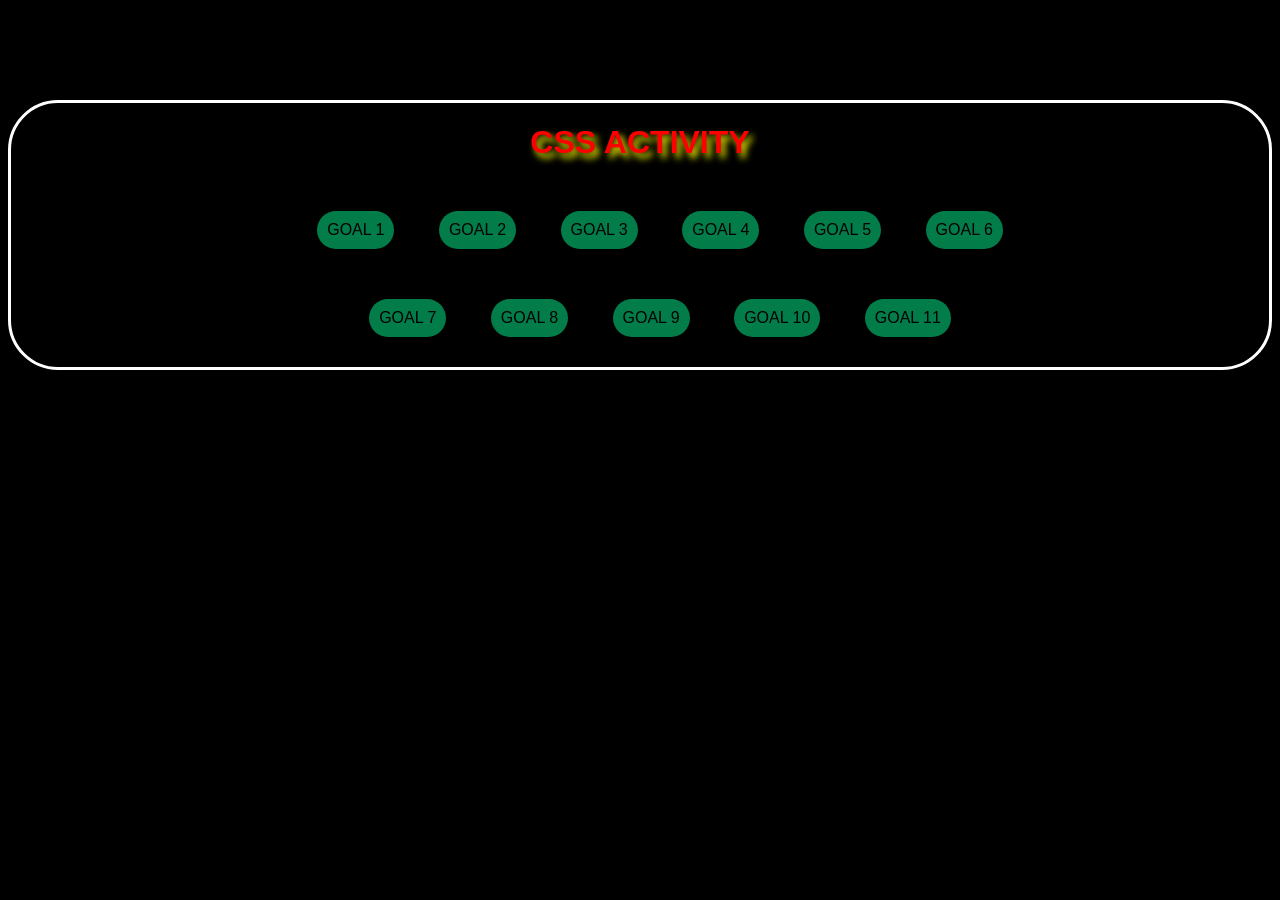
<file: index.html>
<!DOCTYPE html>
<html lang="en">
<head>
    <meta charset="UTF-8">
    <meta name="viewport" content="width=device-width, initial-scale=1.0">
    <title>ACTIVITY CSS</title>
    <style>
        body {
            background-color: black;
            font-family: Arial, sans-serif;
        }
        h1 {
            color: red;
            text-align: center;
            text-shadow: 4px 5px 7px yellow;
        }
        h5 {
            text-align: center;
            color: yellow;
            text-shadow: 3px 4px 6px red;
        }
        a {
            text-decoration: none;
            color: black;
            padding: 10px;
            display: inline-block;
        }
        .main-container, .html-activity {
           text-align: center;
           margin-top: 100px;
           border: 3px solid white;
           padding-bottom: 30px;
           border-radius: 50px;
           transition: all 2s ease-in-out;
        }
        .main-container:hover{
            box-shadow: 0 0 40px white;
        }
        .html-activity:hover{
            box-shadow: 0 0 40px white;
        }
        .container1 {
            margin-top: 50px;
            margin-bottom: 50px;
        }
        .main-container .container1 .button-container, 
        .html-activity .container1 .button-container {
            display: inline-block;
            margin-left: 40px;
        }
        .button {
            background-color: rgba(3, 129, 77, 0.973);
            border-radius: 20px;
            transition: all 1s ease-in-out;
        }
        .button:hover {
            background-color: white;
            border: 2px solid red;
            box-shadow: 0 0 20px red;
            color: red;
        }

        .main-container .container2 .button-container,
        .html-activity .container2 .button-container {
            display: inline-block;
            margin-left: 40px;
        }

        @media screen and (max-width: 600px){
            body {
                background-color: grey;
            }
            h1 {
                margin-bottom: 3px;
                text-align: center;
                color: aliceblue;
                text-shadow: 4px 5px 7px rgb(255, 0, 0);
            }
            h5 {
                text-align: center;
                font-size: larger;
                margin-top: 3px;
                color: rgb(0, 202, 17);
                text-shadow: 2px 4px 6px rgb(255, 102, 0);
            }
            .main-container, .html-activity {
                text-align: center;
                margin-top: 40px;
                margin-left: 0;
                border: 3px solid rgb(255, 0, 0);
            }
            .main-container:hover{
                box-shadow: 0 0 40px rgb(255, 0, 0);
            }
            .html-activity:hover{
                box-shadow: 0 0 40px rgb(255, 0, 0);
            }
            .main-container .container1 .button-container,
            .html-activity .container1 .button-container,
            .main-container .container2 .button-container,
            .html-activity .container2 .button-container {
                display: block; 
                margin: 15px auto;
            }
            .container1 {
                margin-top: 20px;
                margin-bottom: 10px;
            }
            .button {
                width: 70%;
            }
        }
    </style>
</head>
<body>
    
    <div class="main-container">
        <h1>CSS ACTIVITY</h1>
        <div class="container1">
            <div class="button-container">
                <a href="Goal1/index.html" class="button">GOAL 1</a>
            </div>
            <div class="button-container">
                <a href="Goal2/index.html" class="button">GOAL 2</a>
            </div>
            <div class="button-container" >
                <a href="Goal3/index.html" class="button">GOAL 3</a>
            </div>
            <div class="button-container">
                <a href="Goal4/index.html" class="button">GOAL 4</a>
            </div>
            <div class="button-container">
                <a href="Goal5/index.html" class="button">GOAL 5</a>
            </div>
            <div class="button-container">
                <a href="Goal6/index.html"class="button">GOAL 6</a>
            </div>
        </div>

        <div class="container2">
            <div class="button-container">
                <a href="Goal7/index.html" class="button">GOAL 7</a>
            </div>
            <div class="button-container">
                <a href="Goal8/index.html" class="button">GOAL 8</a>
            </div>
            <div class="button-container">
                <a href="Goal9/index.html" class="button">GOAL 9</a>
            </div>
            <div class="button-container">
                <a href="Goal10/index.html" class="button">GOAL 10</a>
            </div>
            <div class="button-container">
                <a href="Goal11/index.html" class="button">GOAL 11</a>
            </div>
        </div>
    </div>
</body>
</html>
</file>
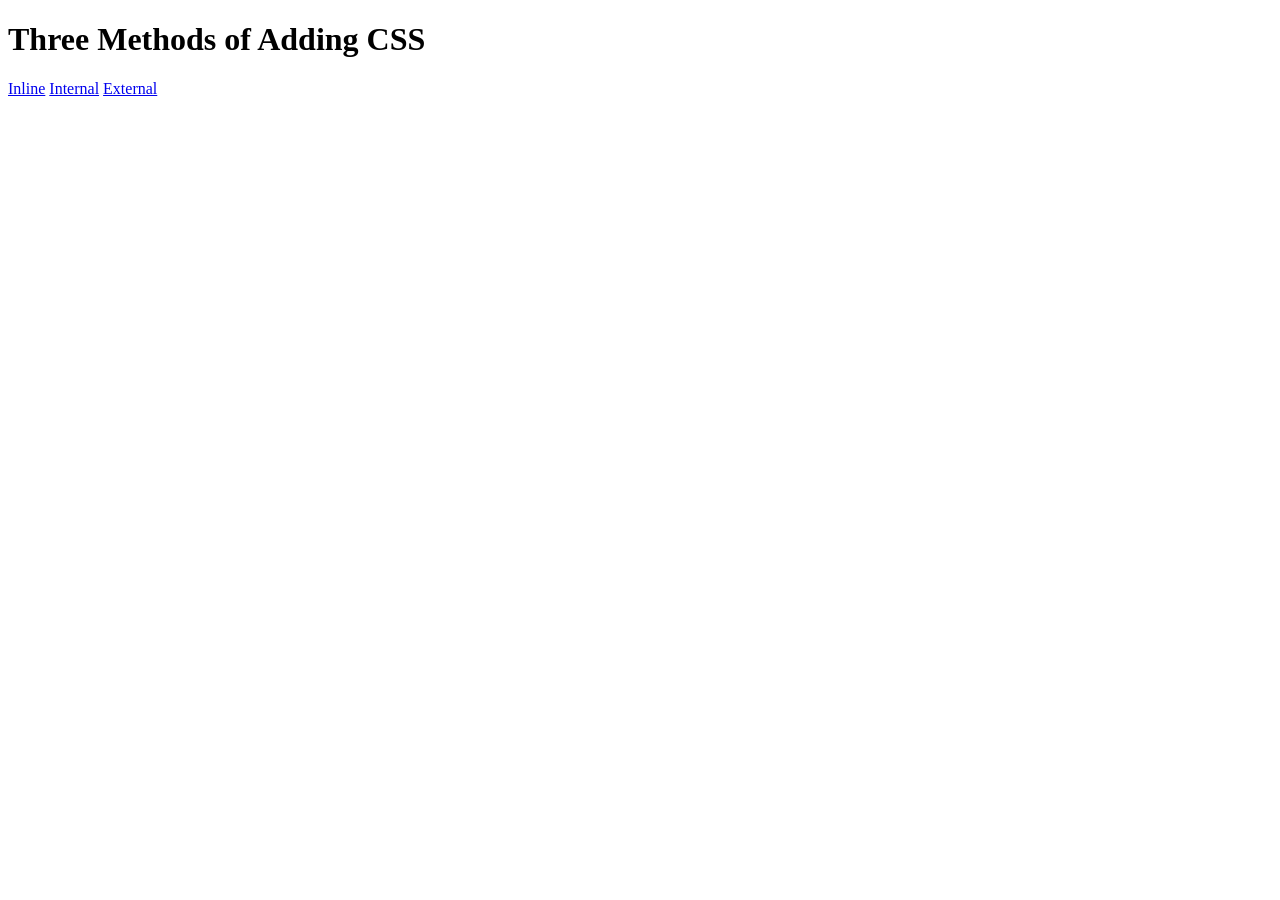
<file: Goal1/index.html>
<!DOCTYPE html>
<html lang="en">
<head>
    <meta charset="UTF-8">
    <meta name="viewport" content="width=device-width, initial-scale=1.0">
    <title>Goal 1</title>
</head>
<body>
    <h1>Three Methods of Adding CSS</h1>
    <a href="inline.html">Inline</a>
    <a href="internal.html">Internal</a>
    <a href="external.html">External</a>
    
</body>
</html>
</file>
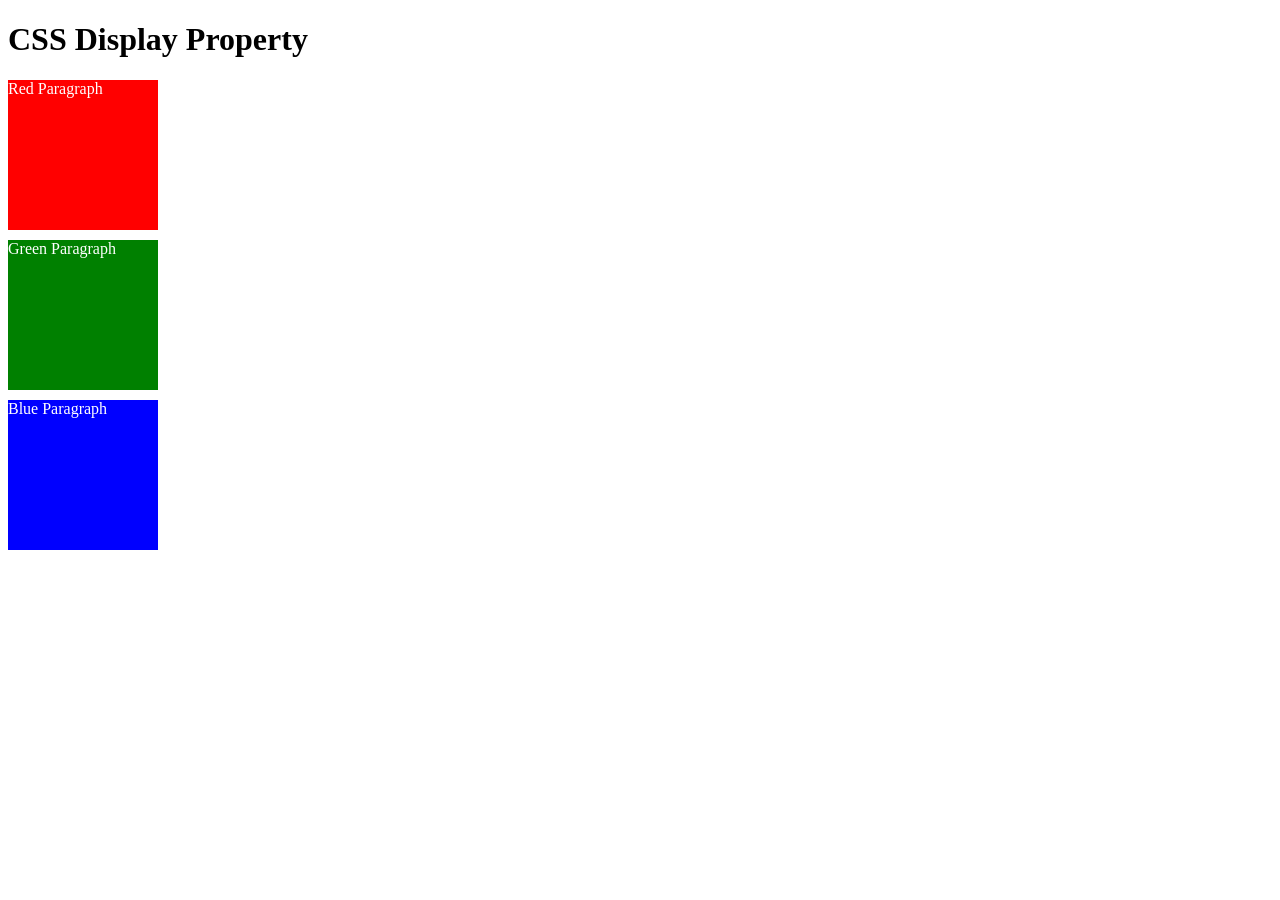
<file: Goal10/index.html>
<!DOCTYPE html>
<html lang="en">
<head>
    <meta charset="UTF-8">
    <meta name="viewport" content="width=device-width, initial-scale=1.0">
    <link rel="stylesheet" href="index.css">
    <title>Goal 10</title>
</head>
<body>
    <h1>CSS Display Property</h1>
    <div class="container-red">Red Paragraph</div>
    <div class="container-green">Green Paragraph</div>
    <div class="container-blue">Blue Paragraph</div>
    
</body>
</html>
</file>
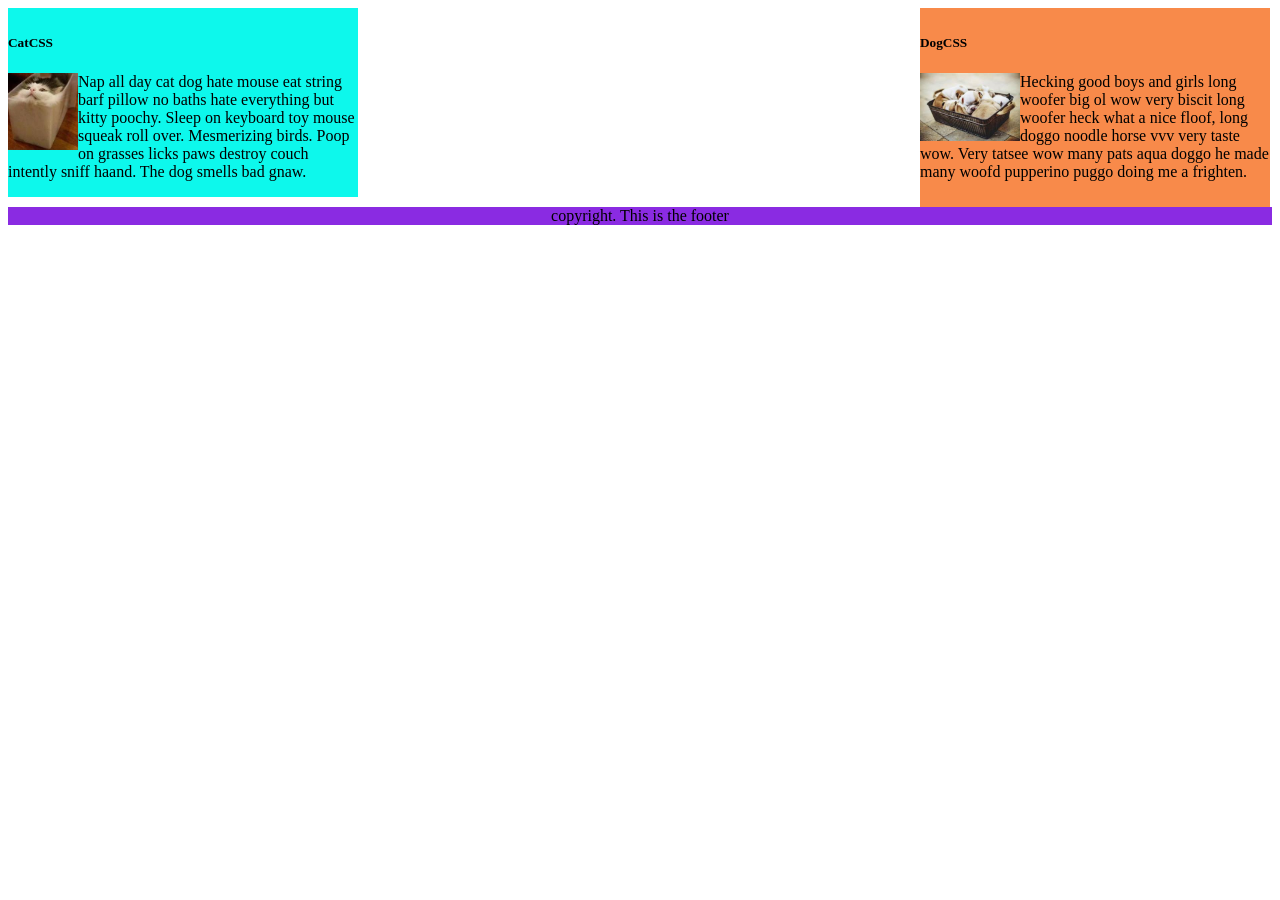
<file: Goal11/index.html>
<!DOCTYPE html>
<html lang="en">
<head>
    <meta charset="UTF-8">
    <meta name="viewport" content="width=device-width, initial-scale=1.0">
    <link rel="stylesheet" href="index.css">
    <title>Goal 11</title>
</head>
<body>
    <div class="container1">
        <h5>CatCSS</h5>
            <img src="image/cat.jpeg">
            <p>
                Nap all day cat dog hate mouse eat
                string barf pillow no baths hate
                everything but kitty poochy. Sleep on
                keyboard toy mouse squeak roll over.
                Mesmerizing birds. Poop on grasses
                licks paws destroy couch intently sniff haand.
                The dog smells bad gnaw.
            </p>
    </div>
    <div class="container2">
        <h5>DogCSS</h5>
        <img src="image/dog.jpeg">
        <p>
            Hecking good boys and girls long woofer big ol
            wow very biscit long woofer heck what a nice floof,
            long doggo noodle horse vvv very taste wow.
            Very tatsee wow many pats aqua doggo he made many woofd pupperino
            puggo doing me a frighten.
        </p>
    </div>
    <footer>
        copyright. This is the footer
    </footer>
    
</body>
</html>
</file>
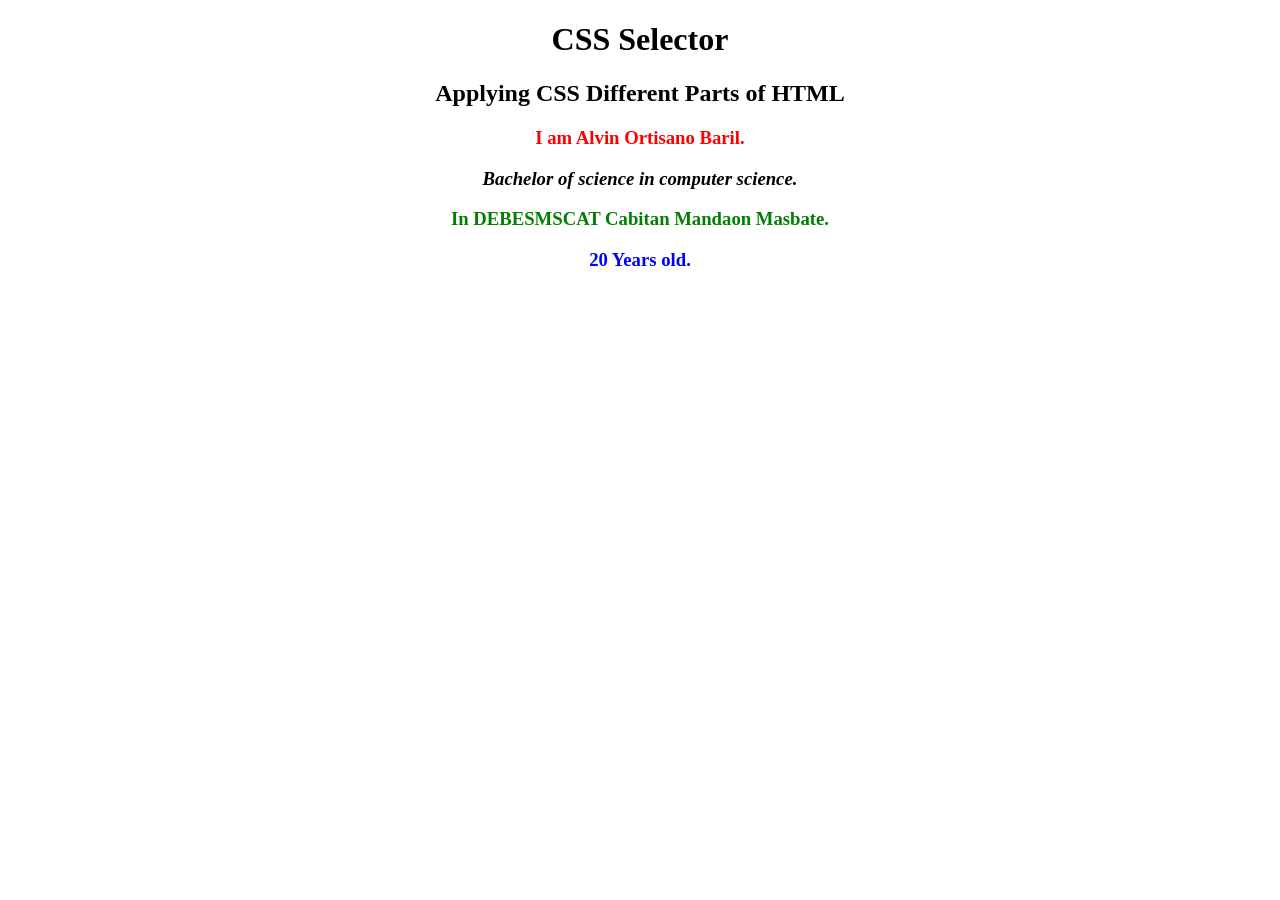
<file: Goal2/index.html>
<!DOCTYPE html>
<html lang="en">
<head>
    <meta charset="UTF-8">
    <meta name="viewport" content="width=device-width, initial-scale=1.0">
    <link rel="stylesheet" href="index.css">
    <title>Goal 2</title>

</head>
<body>
    <h1>CSS Selector</h1>
    <h2>Applying CSS Different Parts of HTML</h2>

    <h3>I am Alvin Ortisano Baril.</h3>
    <h3 class="p2">Bachelor of science in computer science.</h3>
    <h3 id="p3">In DEBESMSCAT Cabitan Mandaon Masbate.</h3>
    <h3 draggable="true">20 Years old.</h3>
    
</body>
</html>
</file>
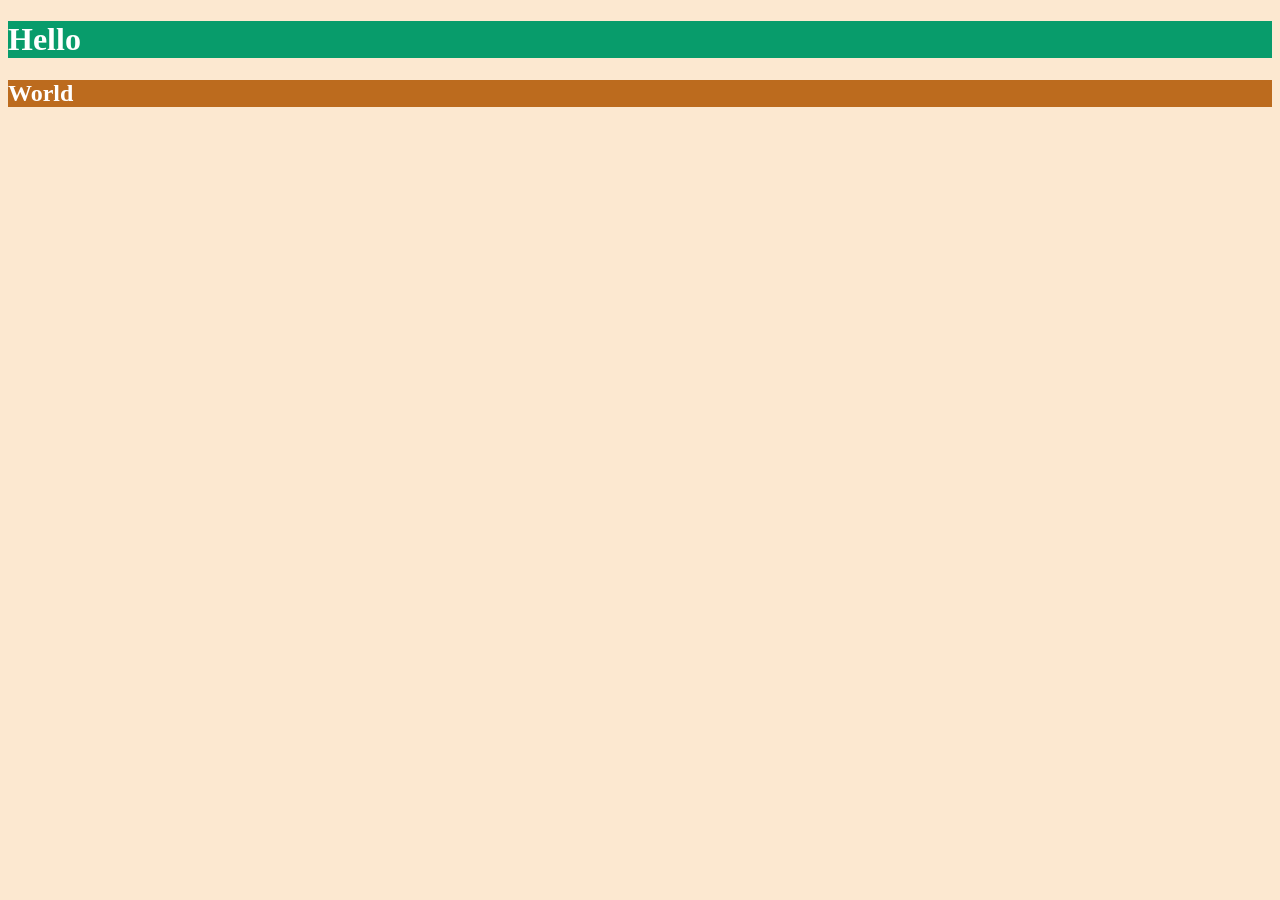
<file: Goal3/index.html>
<!DOCTYPE html>
<html lang="en">
<head>
    <meta charset="UTF-8">
    <meta name="viewport" content="width=device-width, initial-scale=1.0">
    <link rel="stylesheet" href="index.css">
    <title>Goal 3</title>
</head>
<body>
    <h1>Hello</h1>
    <h2>World</h2>
    
</body>
</html>
</file>
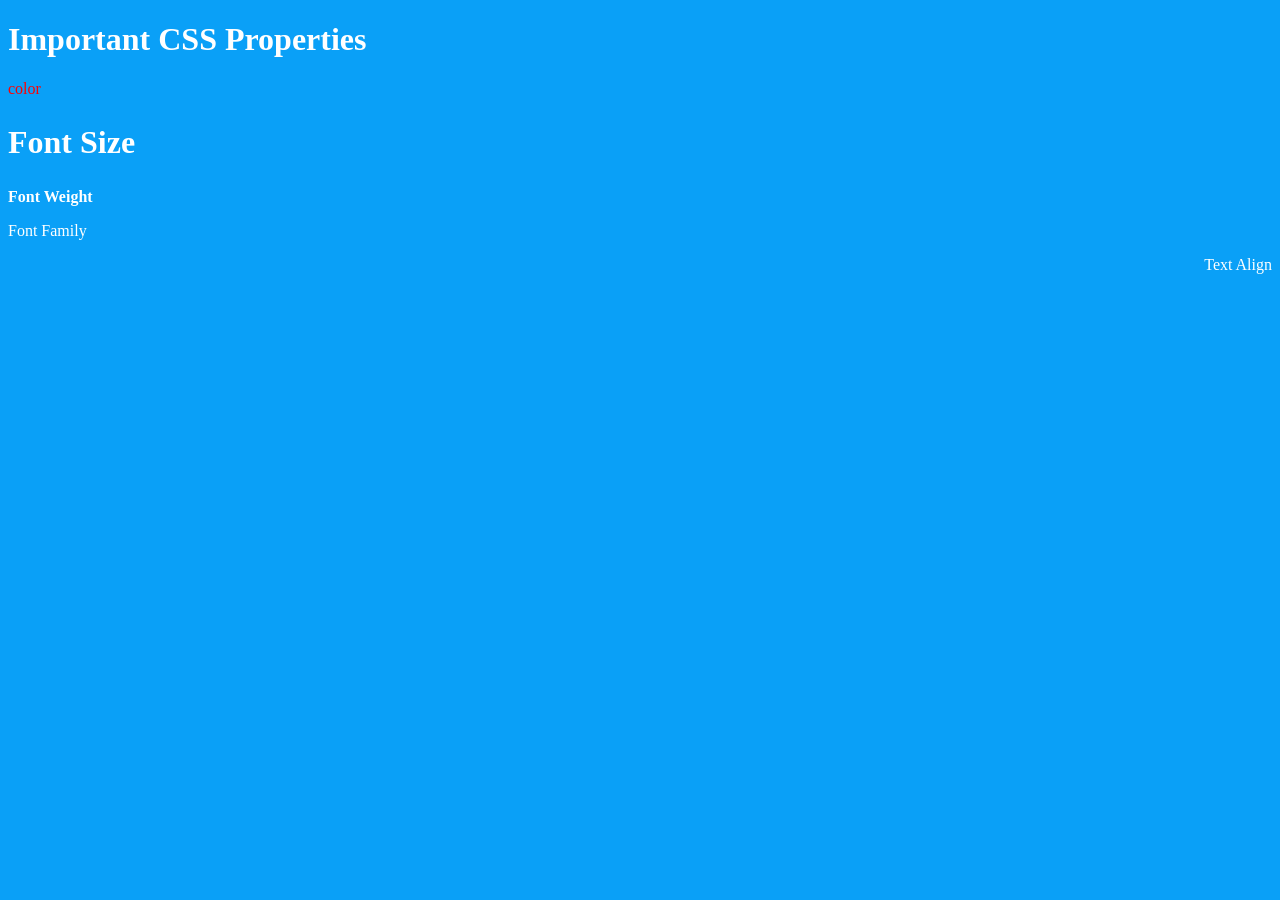
<file: Goal4/index.html>
<!DOCTYPE html>
<html lang="en">
<head>
    <meta charset="UTF-8">
    <meta name="viewport" content="width=device-width, initial-scale=1.0">
    <link rel="stylesheet" href="index.css">
    <title>Goal 4</title>
</head>
<body>
    <h1>Important CSS Properties</h1>
    <p class="color">color</p>
    <h2>Font Size</h2>
    <p class="font-weight">Font Weight</p>
    <p class="font-family">Font Family</p>
    <p class="text-align">Text Align</p>
</body>
</html>
</file>
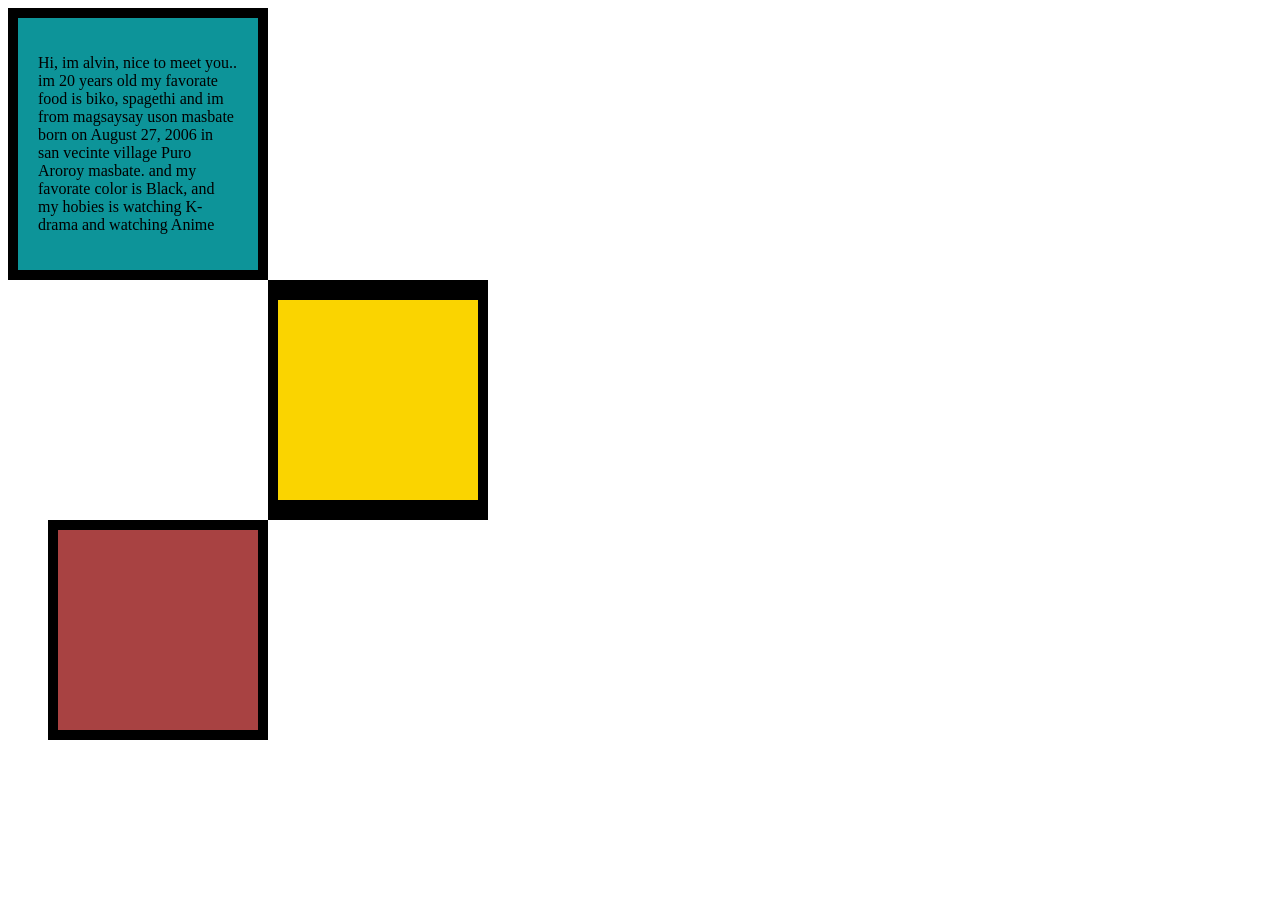
<file: Goal5/index.html>
<!DOCTYPE html>
<html lang="en">
<head>
    <meta charset="UTF-8">
    <meta name="viewport" content="width=device-width, initial-scale=1.0">
    <link rel="stylesheet" href="index.css">
    <title>Goal 5</title>
</head>
<body>
    <div class="container-1">
        <p>
            Hi, im alvin, nice to meet you.. 
            im 20 years old my favorate food is biko, 
            spagethi and im from magsaysay uson masbate
            born on August 27, 2006
            in san vecinte village Puro Aroroy masbate.
            and my favorate color is Black, and my hobies is watching K-drama 
            and watching Anime
        </p>
    </div>

    <div class="container-2"></div>
    <div class="container-3"></div>

    
</body>
</html>
</file>
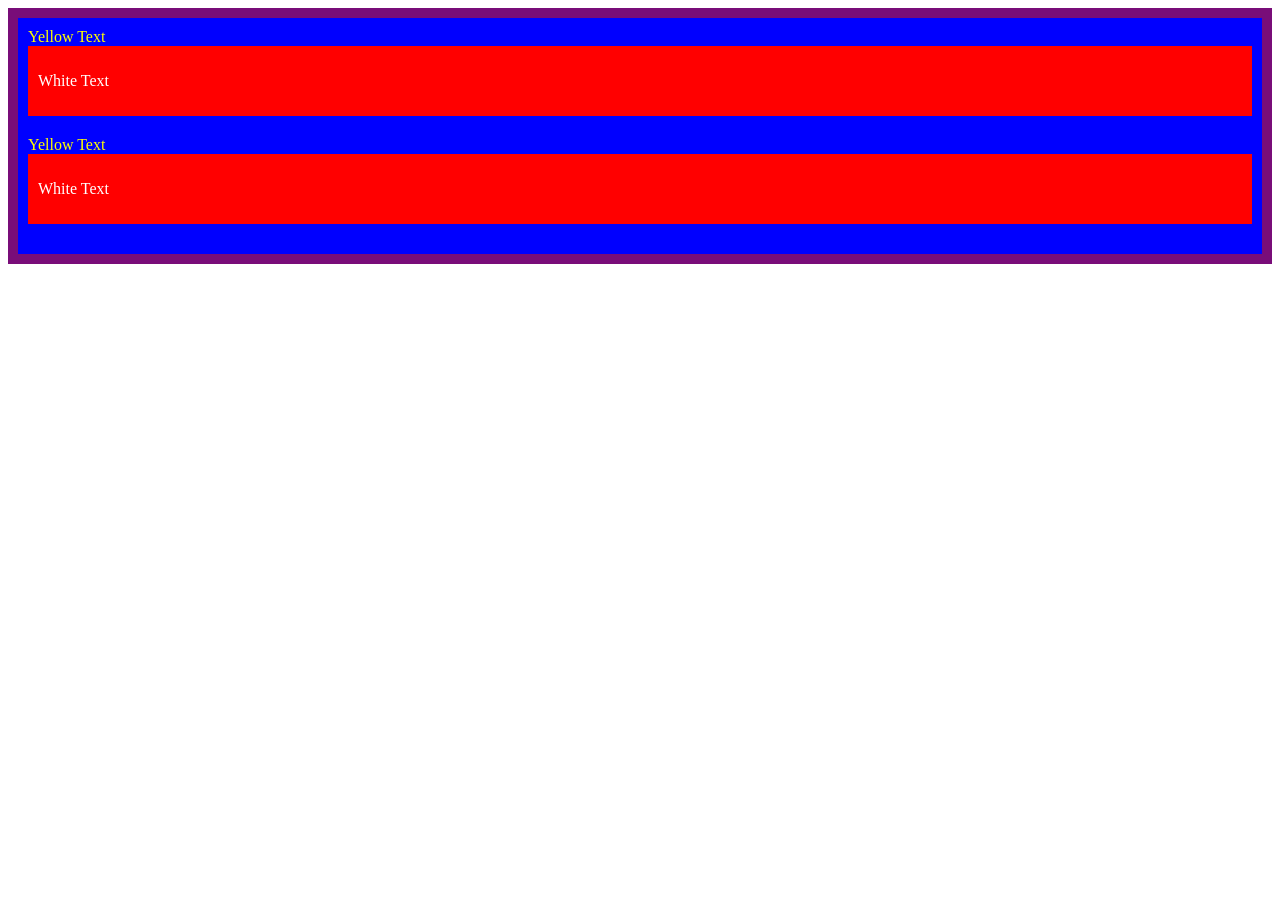
<file: Goal6/index.html>
<!DOCTYPE html>
<html lang="en">
<head>
    <meta charset="UTF-8">
    <meta name="viewport" content="width=device-width, initial-scale=1.0">
    <link rel="stylesheet" href="index.css">
    <title>Goal 6</title>
</head>
<body>
    <div class="main-container">
        <p class="yellow-text">Yellow Text</p>
        <div class="red-box">
            <p class="white-text">White Text</p>
        </div>
        
        <p class="yellow-text">Yellow Text</p>
        <div class="red-box">
            <p class="white-text">White Text</p>
        </div>
    </div>
    
</body>
</html>
</file>
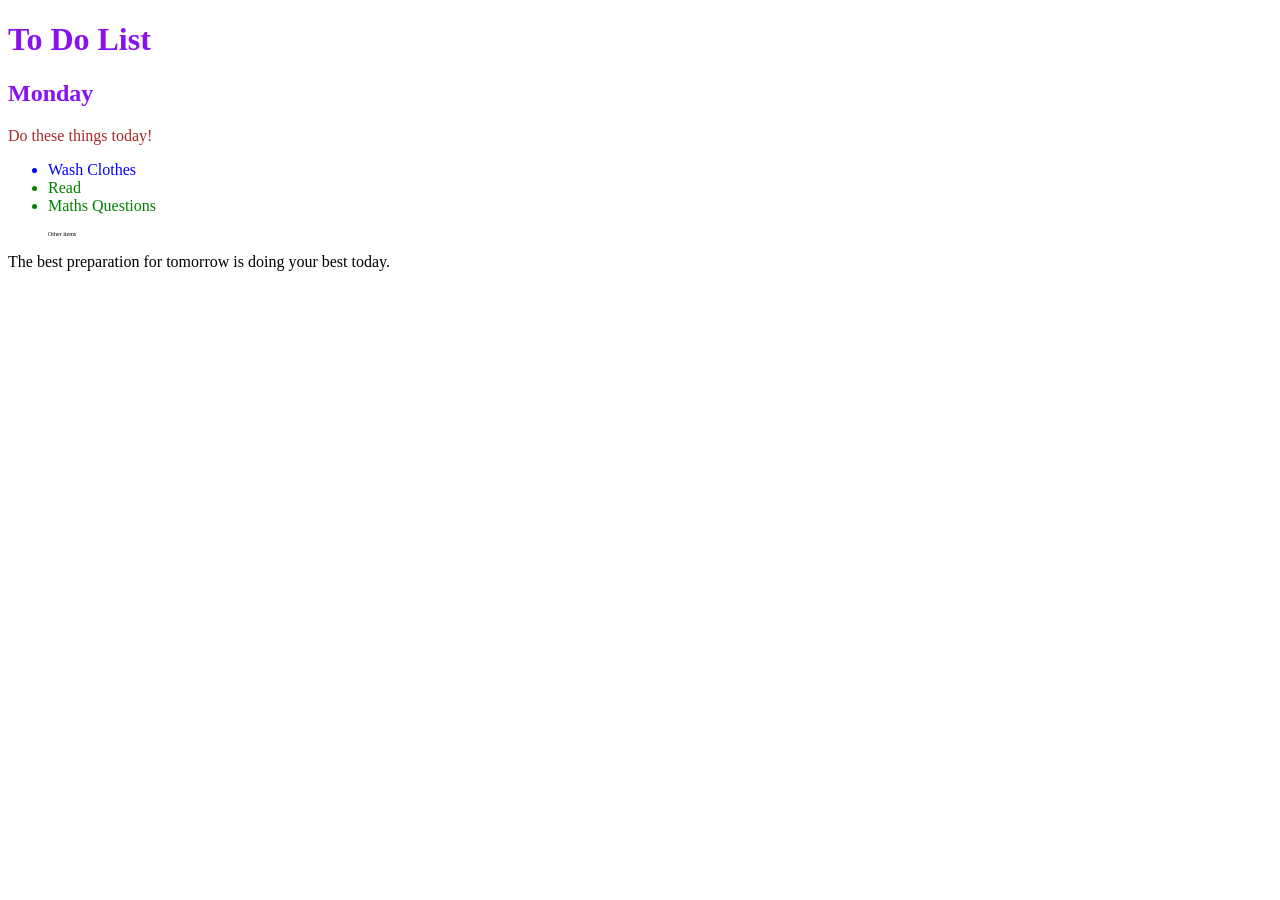
<file: Goal7/index.html>
<!DOCTYPE html>
<html lang="en">

<head>
  <meta charset="UTF-8">
  <link rel="stylesheet" href="index.css">
  <title>Goal 7</title>
  
</head>

<!-- Don't change any of the HTML code! -->

<body>  
  <h1>To Do List</h1>
  <h2>Monday</h2>
  <div class="box">
    <p class="done">Do these things today!</p>
    <ul class="list">
      <li>Wash Clothes</li>
      <li class="done">Read</li>
      <li class="done">Maths Questions</li>
    </ul>
  </div>

  <ul>
    <p class="done">Other items</p>
  </ul>
  <p>The best preparation for tomorrow is doing your best today.</p>

</body>

</html>
</file>
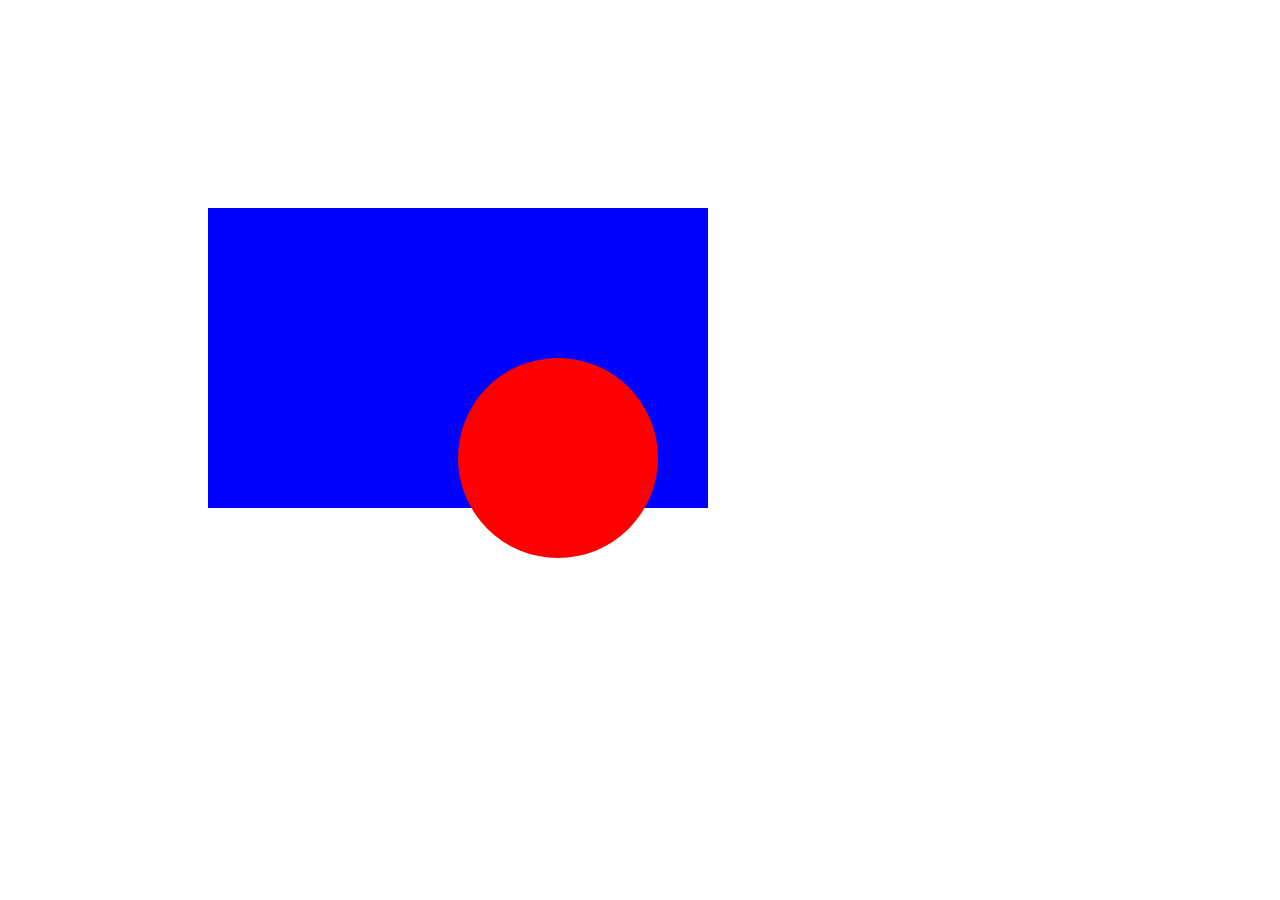
<file: Goal8/index.html>
<!DOCTYPE html>
<html lang="en">
<head>
    <meta charset="UTF-8">
    <meta name="viewport" content="width=device-width, initial-scale=1.0">
    <link rel="stylesheet" href="index.css">
    <title>Goal 8</title>
</head>
<body>
    <div class="main-container">
        <div class="circle"></div>
    </div>
    
</body>
</html>
</file>
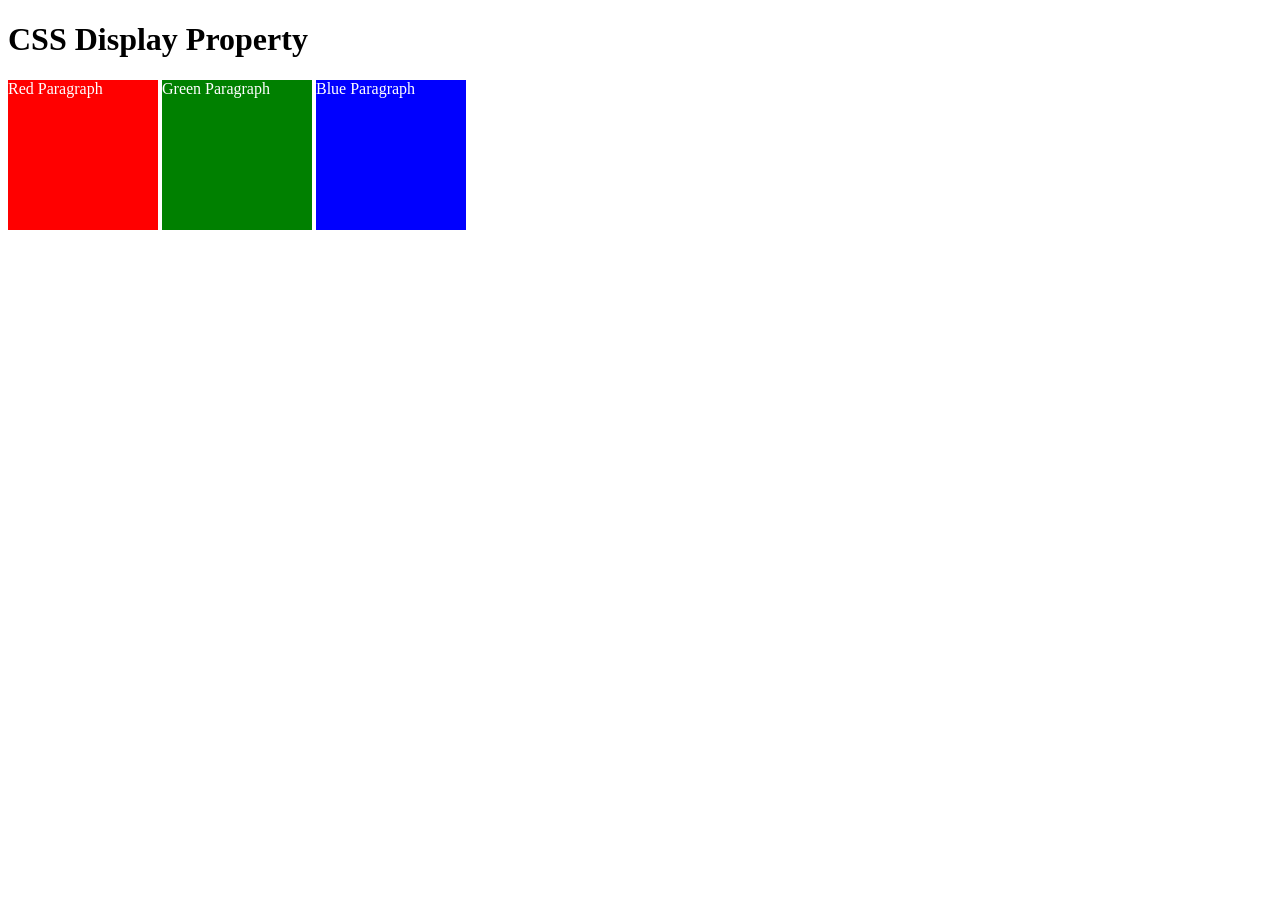
<file: Goal9/index.html>
<!DOCTYPE html>
<html lang="en">
<head>
    <meta charset="UTF-8">
    <meta name="viewport" content="width=device-width, initial-scale=1.0">
    <link rel="stylesheet" href="index.css">
    <title>Goal 9</title>
</head>
<body>
    <h1>CSS Display Property</h1>
    <div class="container-red">Red Paragraph</div>
    <div class="container-green">Green Paragraph</div>
    <div class="container-blue">Blue Paragraph</div>
    
</body>
</html>
</file>
<file: Goal10/index.css>
.container-red{
    background-color: red;
    width: 150px;
    height: 150px;
    display: block;
    color: white;
    margin-bottom: 10px;
    
}
.container-green{
    background-color: green;
    width: 150px;
    height: 150px;
    display: block;
    color: white;
    margin-bottom: 10px;
}
.container-blue{
    background-color: blue;
    width: 150px;
    height: 150px;
    display: block;
    color: white;
    margin-bottom: 10px;
}
</file>
<file: Goal11/index.css>
.container1{
    background-color: rgb(13, 248, 236);
    width: 350px;
    padding-top: 5px;
    display: inline-block;
    margin-bottom: 10px;
}
.container1 img{
    float: left;
    width: 70px;
}

.container2{
    background-color: rgb(248, 138, 74);
    width: 350px;
    padding-top: 5px;
    display: inline-block;
    position: absolute;
    right: 10px;
    padding-bottom: 10px;

}
.container2 img{
    float: left;
    width: 100px;
}
footer{
    clear:left;
    background-color: blueviolet;
    text-align: center;
}
@media screen and (max-width: 768px) {
    .container1, .container2 {
        display: block;        
        width: 100%;           
        position: static;      
        right: auto;
        margin-bottom: 15px;
    }
}
</file>
<file: Goal2/index.css>
*{
            text-align: center;
        }
        h3{
            color: red;
        }
        .p2{
            font-style: italic;
            font-weight: bolder;
            color: black;
        }
        #p3{
            color: green;
        }
        h3[draggable] {
            color: blue;
        }
</file>
<file: Goal3/index.css>
*{
    background-color: rgb(252, 232, 208);
    color: white;
}
h1{
    background-color: rgb(8, 156, 107);
}
h2{
    background-color: rgba(180, 89, 4, 0.87);
}
</file>
<file: Goal4/index.css>
*{
    color: white;
}
body{
    background: rgb(10, 160, 247);
}
.color{
    color: red;
}
h2{
    font-size: xx-large;
}
.font-weight{
    font-weight: bolder;
}
.font-family{
    font-family:serif;
}
.text-align{
    text-align: end;
}
</file>
<file: Goal5/index.css>
.container-1{
    background-color: rgb(13, 148, 153);
    width: 200px;
    border: 10px solid black;
    padding: 20px;
}

.container-2{
    margin-left: 260px;
    background-color: rgb(250, 212, 0);
    border-top: 20px solid black;
    border-bottom: 20px solid black;
    border-left: 10px solid black;
    border-right: 10px solid black;
    width: 200px;
    height: 200px;
}
.container-3{
    width: 200px;
    height: 200px;
    border: 10px solid black;
    background-color: rgb(168, 66, 66);
    margin-left: 40px;
}
</file>
<file: Goal6/index.css>
.main-container{
    padding: 10px;
    background-color: blue;
    border: 10px solid rgb(121, 13, 121);
}
.yellow-text{
    color: yellow;
    margin: 0px;
}
.red-box{
    background-color: red;
    padding: 10px;
    margin-bottom: 20px;
}
.white-text{
    color: white;
}
</file>
<file: Goal7/index.css>
h1, h2{
    color: rgb(137, 17, 236);
}
.box p.done{
    color: brown;
}
.list li{
    color: blue;
}
.list .done{
    color: green;
}
p .done{
    color: black;
}
ul p.done{
    color: black;
    font-size: 6px;
}
p{
    color: black;
}
</file>
<file: Goal8/index.css>
.main-container{
    background-color: blue;
    margin: 200px;
    width: 500px;
    height: 300px;
    position: fixed;
}

.circle{
    background-color: red;
    width: 200px;
    height: 200px;
    border-radius: 50%;
    margin-top: 150px;
    margin-left: 250px;
}
</file>
<file: Goal9/index.css>
.container-red{
    background-color: red;
    width: 150px;
    height: 150px;
    display: inline-block;
    color: white;
}
.container-green{
    background-color: green;
    width: 150px;
    height: 150px;
    display: inline-block;
    color: white;
}
.container-blue{
    background-color: blue;
    width: 150px;
    height: 150px;
    display: inline-block;
    color: white;
}
</file>
